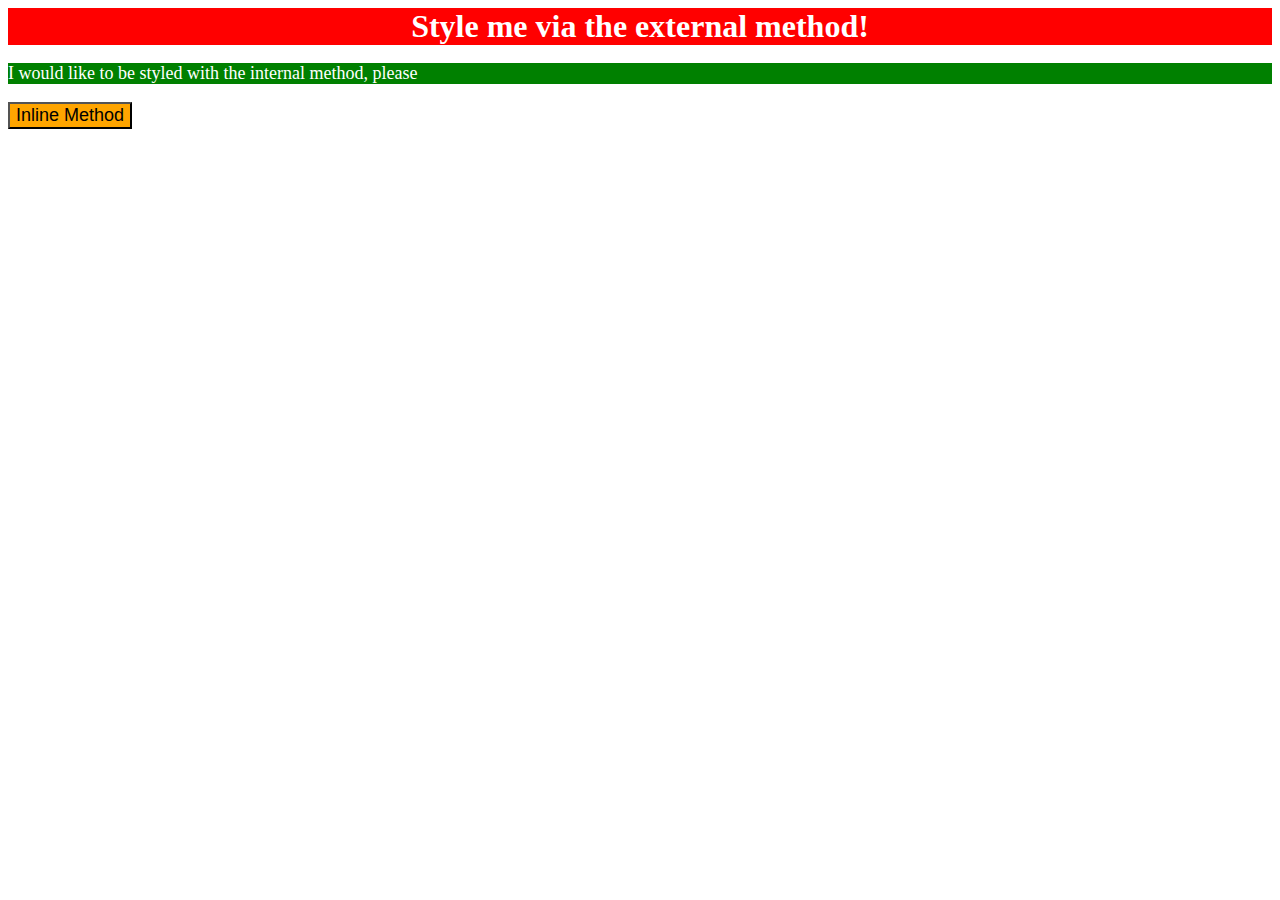
<file: TA10/index.html>
<!DOCTYPE html>
<html lang="en">

<head>
    <meta charset="UTF-8">
    <meta name="viewport" content="width=device-width, initial-scale=1.0">
    <title>Document</title>
    <link rel="stylesheet" href="style.css">
    <style>
        p {
            background-color: green;
            color: white;
            font-size: 18px;
        }
    </style>
</head>

<body>
    <div>
        Style me via the external method!
    </div>
    <p>I would like to be styled with the internal method, please</p>
    <button style="background-color: orange; font-size: 18px;">Inline Method</button>
</body>

</html>
</file>
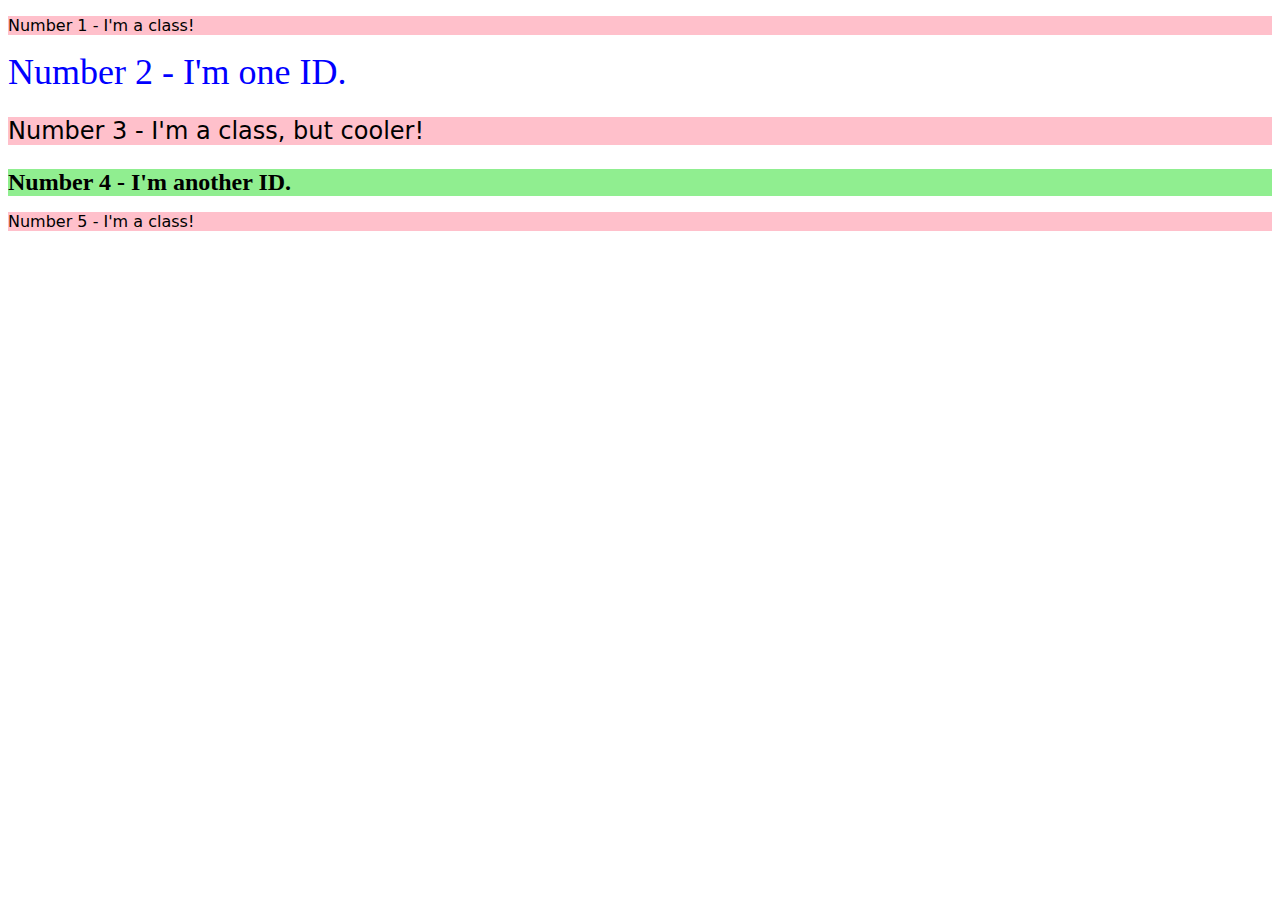
<file: TA11/index.html>
<!DOCTYPE html>
<html lang="en">

<!--
    Los elementos p impares sí comparten una clase, que es "odd".
    Los elementos div pares tienen id's unicos, ya que cada uno hace algo distinto.
    El elemento 3 no tiene múltiples clases, tiene una clase y un id.
-->

<head>
    <meta charset="UTF-8">
    <meta http-equiv="X-UA-Compatible" content="IE=edge">
    <meta name="viewport" content="width=device-width, initial-scale=1.0">
    <title>Class and ID Selectors</title>
    <link rel="stylesheet" href="style.css">
</head>

<body>
    <p class="odd">Number 1 - I'm a class!</p>
    <div id="second">Number 2 - I'm one ID.</div>
    <p class="odd" id="third">Number 3 - I'm a class, but cooler!</p>
    <div id="fourth">Number 4 - I'm another ID.</div>
    <p class="odd">Number 5 - I'm a class!</p>
</body>

</html>
</file>
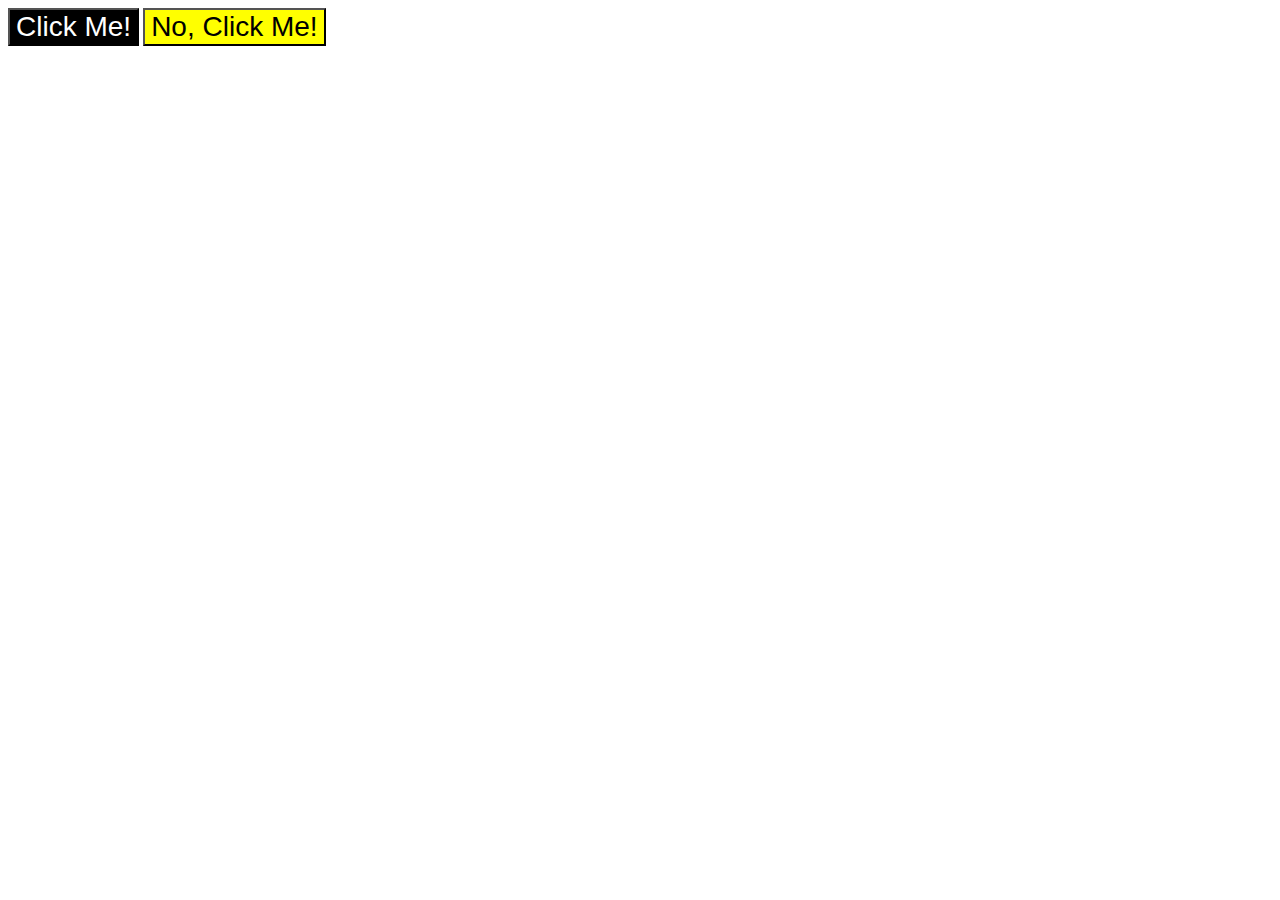
<file: TA12/index.html>
<!DOCTYPE html>
<html lang="en">

<!--
    Cada elemento tiene un id único, ya que al no haber otro botón que comparta
    las mismas características que uno de ellos no tiene sentido utilizar una clase.
    Utilicé el selector button para aplicarlo a los dos.
    Hice reglas separadas para cada id.
-->

<head>
    <meta charset="UTF-8">
    <meta http-equiv="X-UA-Compatible" content="IE=edge">
    <meta name="viewport" content="width=device-width, initial-scale=1.0">
    <title>Grouping Selectors</title>
    <link rel="stylesheet" href="style.css">
</head>

<body>
    <button id="first">Click Me!</button>
    <button id="second">No, Click Me!</button>
</body>

</html>
</file>
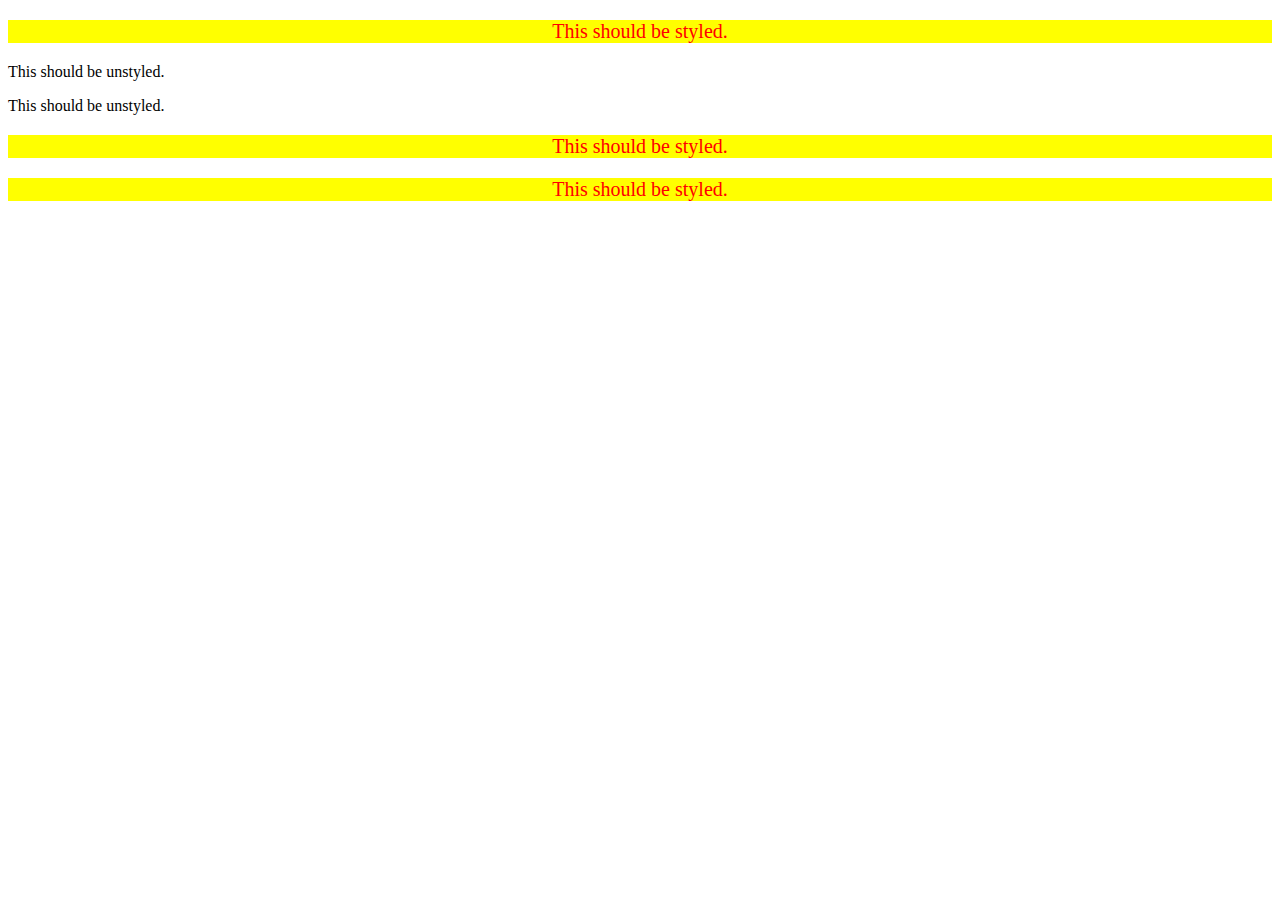
<file: TA14/index.html>
<!DOCTYPE html>
<html lang="en">

<head>
    <meta charset="UTF-8">
    <meta http-equiv="X-UA-Compatible" content="IE=edge">
    <meta name="viewport" content="width=device-width, initial-scale=1.0">
    <title>Descendant Combinator</title>
    <link rel="stylesheet" href="style.css">
</head>

<body>
    <div class="container">
        <p class="text">This should be styled.</p>
    </div>
    <p class="text">This should be unstyled.</p>
    <p class="text">This should be unstyled.</p>
    <div class="container">
        <p class="text">This should be styled.</p>
        <p class="text">This should be styled.</p>
    </div>
</body>

</html>
</file>
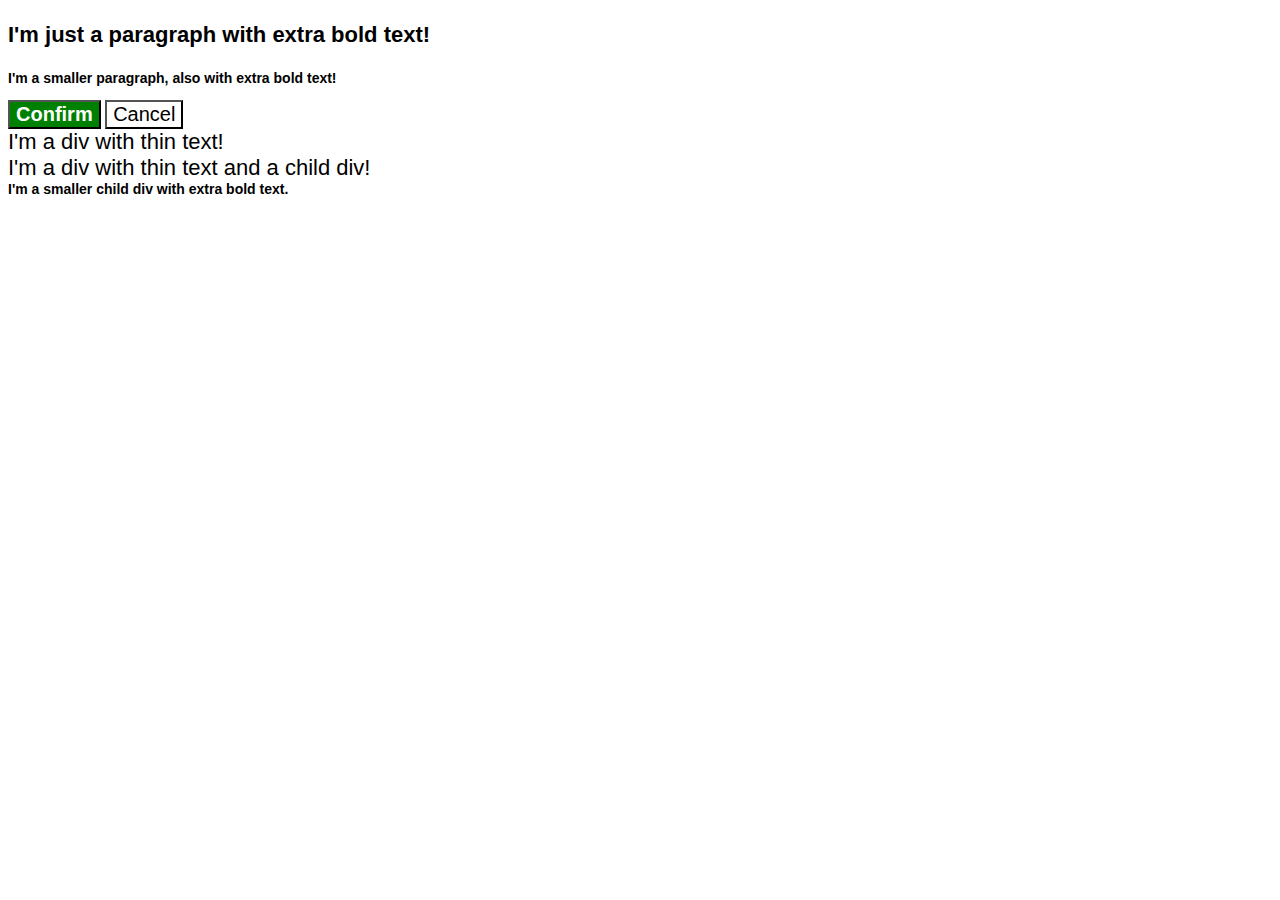
<file: TA15/index.html>
<!DOCTYPE html>
<html lang="en">

<head>
    <meta charset="UTF-8">
    <meta http-equiv="X-UA-Compatible" content="IE=edge">
    <meta name="viewport" content="width=device-width, initial-scale=1.0">
    <title>Fix the Cascade</title>
    <link rel="stylesheet" href="style.css">
</head>

<body>
    <p class="para">I'm just a paragraph with extra bold text!</p>
    <p class="para small-para">I'm a smaller paragraph, also with extra bold
        text!</p>
    <button id="confirm-button" class="button confirm">Confirm</button>
    <button id="cancel-button" class="button cancel">Cancel</button>
    <div class="text">I'm a div with thin text!</div>
    <div class="text">I'm a div with thin text and a child div!
        <div class="text child">I'm a smaller child div with extra bold
            text.</div>
    </div>
</body>

</html>
</file>
<file: TA10/style.css>
div {
    background-color: red;
    color: white;
    font-size: 32px;
    text-align: center;
    font-weight: bold;
}
</file>
<file: TA11/style.css>
.odd {
    background-color: pink;
    font-family: 'Verdana', 'DejaVu Sans', sans-serif;
}

#second {
    color: blue;
    font-size: 36px;
}

#third {
    font-size: 24px;
}

#fourth {
    background-color: lightgreen;
    font-size: 24px;
    font-weight: bold;
}
</file>
<file: TA12/style.css>
button {
    font-size: 28px;
    font-family: 'Helvetica', 'Times New Roman', sans-serif;
}

#first {
    background-color: black;
    color: white;
}

#second {
    background-color: yellow;
}
</file>
<file: TA14/style.css>
div p {
    background-color: yellow;
    color: red;
    font-size: 20px;
    text-align: center;
}
</file>
<file: TA15/style.css>
body {
    font-family: Arial, Helvetica, sans-serif;
}

.para,
.small-para {
    color: hsl(0, 0%, 0%);
    font-weight: 800;
}

.para {
    font-size: 22px;
}

.small-para {
    font-size: 14px;
    font-weight: 800;
}

.button {
    background-color: rgb(255, 255, 255);
    color: rgb(0, 0, 0);
    font-size: 20px;
}

.confirm {
    background: green;
    color: white;
    font-weight: bold;
}

.text {
    color: rgb(0, 0, 0);
    font-size: 22px;
    font-weight: 100;
}

.child {
    color: rgb(0, 0, 0);
    font-weight: 800;
    font-size: 14px;
}
</file>
